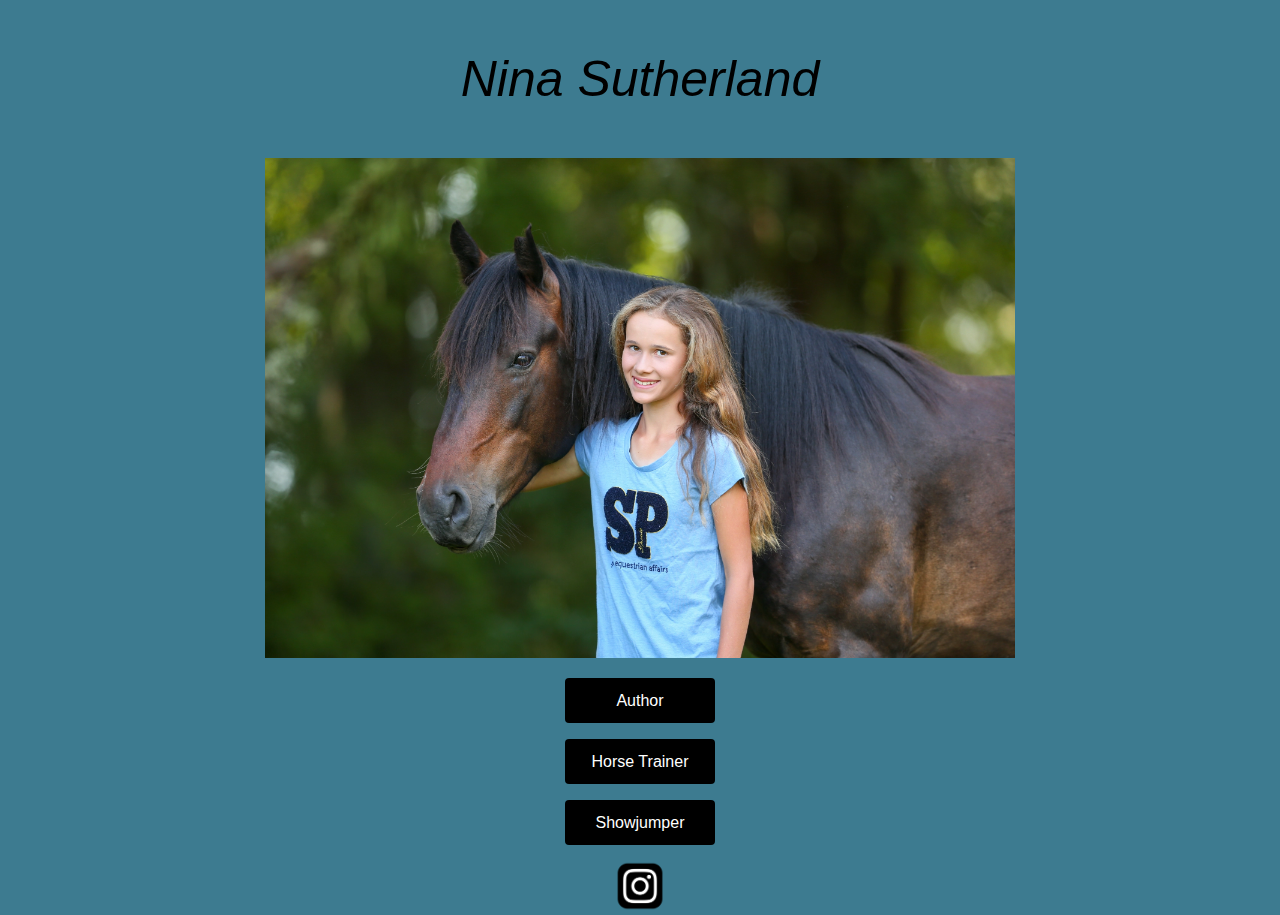
<file: index.html>
<!DOCTYPE html>
<html lang="en">
<head>
    <meta charset="UTF-8">
    <meta http-equiv="X-UA-Compatible" content="IE=edge">
    <meta name="viewport" content="width=device-width, initial-scale=1.0">
    <link rel= "stylesheet" href= "style.css">
    <title>Nina Sutherland</title>
    <link rel="shortcut icon" type="image/jpg" href="./img/icons/logo.jpg">
    <style>
        a {color: white;}
    </style>
</head>
<body>
<center>
    

    <i><p class="header1">Nina Sutherland</p></i>
    <div>
    <img src="img/nina/Day 217 Lily Nina Photoshoots-5581.webp" alt="Nina and her dog, Louie" class="img1">
    </div>
    <p></p>
    <a href="writing.html"><button class="button">Author</button></a>
    <p> </p>
    <a href="horse-training.html"><button class="button">Horse Trainer</button></a>
    <p> </p>
    <a href="showjumping.html"><button class="button">Showjumper</button></a>
    <p> </p>
    

    <p> </p>

    <div class="responsive1">
        <a href="https://www.instagram.com/ninasutherlandequestrian/"><img src="img/icons/ig-logo.webp" alt="Nina's Instagram" class="icon1"></a>
    </div>

</center>

    
</body>
</html>
</file>
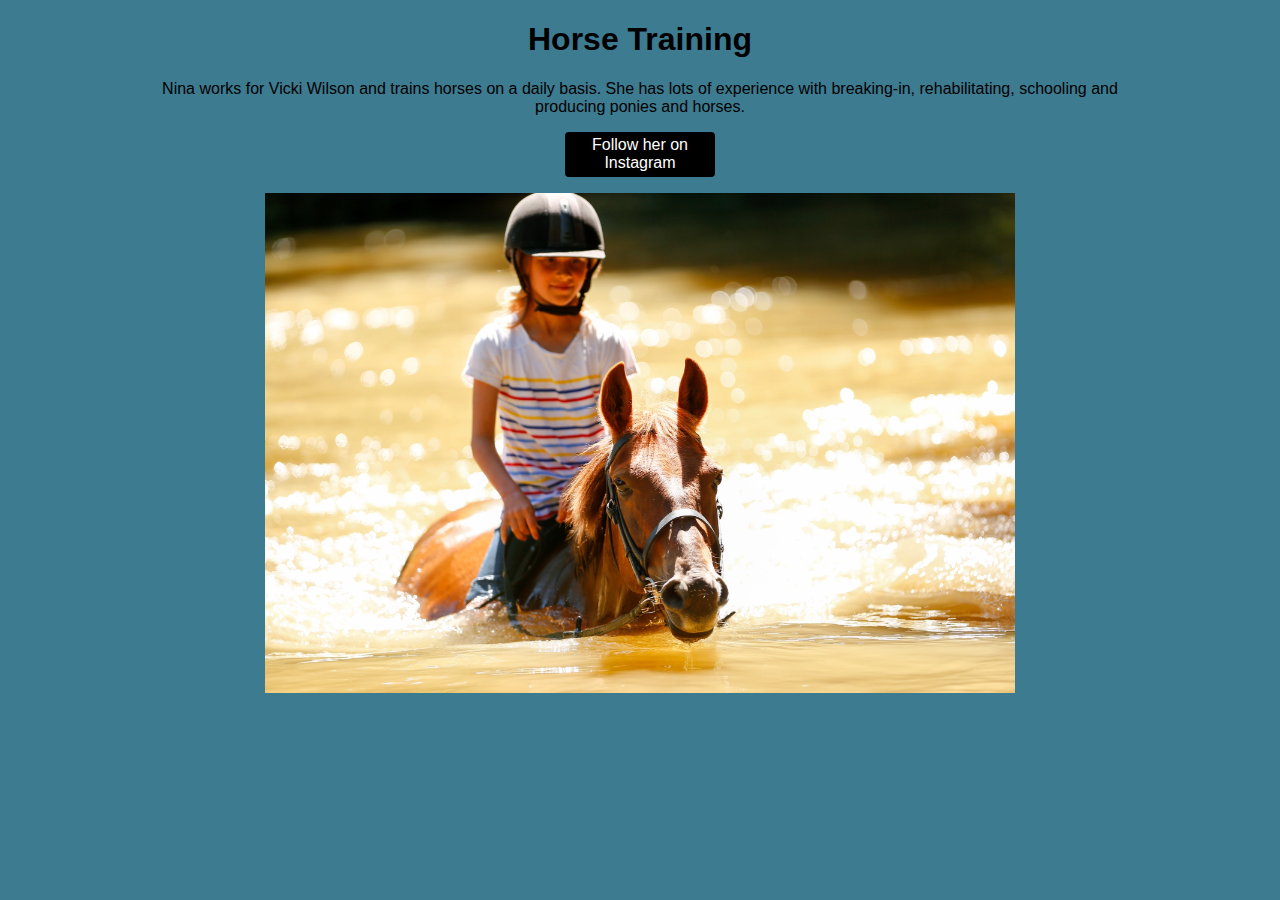
<file: horse-training.html>
<!DOCTYPE html>
<html lang="en">
<head>
    <meta charset="UTF-8">
    <meta http-equiv="X-UA-Compatible" content="IE=edge">
    <meta name="viewport" content="width=device-width, initial-scale=1.0">
    <link rel="stylesheet" href="style.css">
    <title>Horse Training - Nina Sutherland</title>
    <link rel="shortcut icon" type="image/jpg" href="./img/icons/logo.jpg">
</head>
<body>

    <center>
    <h1>Horse Training</h1>

    <p class="writing1">Nina works for Vicki Wilson and trains horses on a daily basis. She has lots of experience with breaking-in, rehabilitating, schooling and producing ponies and horses.</p>

    <a href="https://instagram.com/ninasutherlandequestrian"><button class="button">Follow her on Instagram</button></a>

    <p> </p>

    <section>
        <img src="./img/nina-shyla/Brumbies_Day144_Nina-80.webp" alt="Nina and her dog, Louie" class="img1">
    </section>
       

    </center>
</body>
</html>
</file>
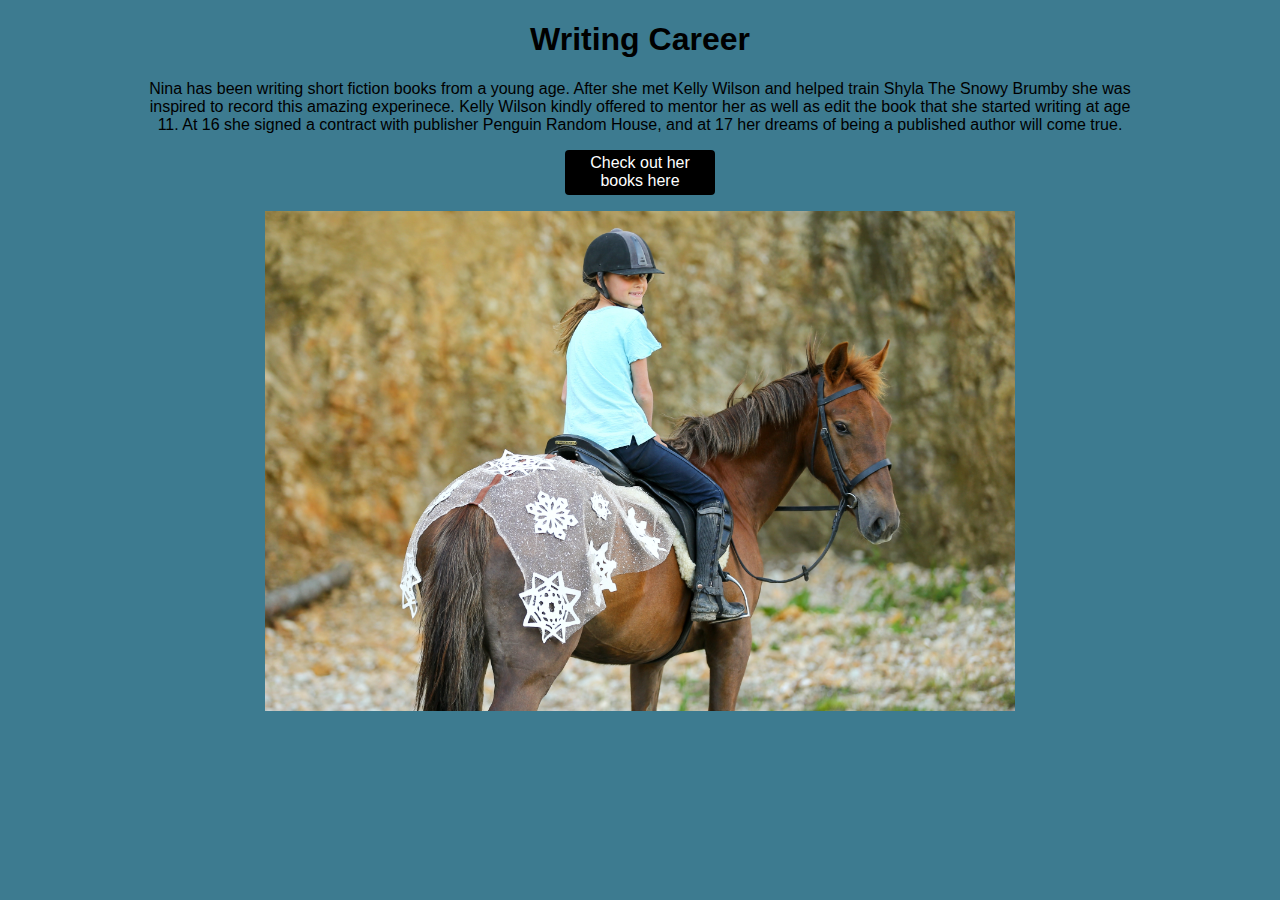
<file: writing.html>
<!DOCTYPE html>
<html lang="en">
<head>
    <meta charset="UTF-8">
    <meta http-equiv="X-UA-Compatible" content="IE=edge">
    <meta name="viewport" content="width=device-width, initial-scale=1.0">
    <title>Writing - Nina Sutherland</title>
    <link rel="stylesheet" href="style.css">
    <link rel="shortcut icon" type="image/jpg" href="./img/icons/logo.jpg">
</head>
<body>
    <center>
    <h1>Writing Career</h1>

    <p class="writing1">
        Nina has been writing short fiction books from a young age. After she met Kelly Wilson and helped train Shyla The Snowy Brumby
        she was inspired to record this amazing experinece. Kelly Wilson kindly offered to mentor her as well as edit the book that she started writing
        at age 11. At 16 she signed a contract with publisher Penguin Random House, and at 17 her dreams of being a published author will come true.
    </p>

    <a href="https://www.penguin.co.nz/authors/nina-sutherland"><button class="button">Check out her books here</button></a>



    <p> </p>


    <section>
        <img src="./img/nina-shyla/Brumbies_Day143-20.webp" alt="Nina and her dog, Louie" class="img1">
    </section>




    </center>
    
</body>
</html>
</file>
<file: style.css>
body {
    font-family: europa, sans-serif;
    margin: 0;
    background: rgb(61, 123, 144);
}


.header1 {
    font-size: 50px;
    height: auto;
    width: auto;
    font-weight: 100px;
    color: rgb(0, 0, 0);
}

.div1 {
    height: 500px;
    width: auto;
}

.img1 {
  width: 95%;
  height: auto;
  max-width: 750px;

}


.button {
    width: 150px;
    height: 45px;
    border: none;
    color: white;
    background-color: #000000;
    box-shadow: inset 0 0 0 0 rgb(255, 255, 255);
    transition: ease-out 0.3s;
    outline: none;
    font-size: medium;
    border-radius: 4px;

}


.p1 {
    font-size: 25px;
    color: rgb(255, 255, 255);
}

.icon1 {
    height: 50px;
    width: auto;
}



.writing1 {
  margin-left:auto;
  margin-right:auto;
  text-align:center;
  width: auto;
  max-width: 1000px;
  padding-left: 30px;
  padding-right: 30px;
}
</file>
